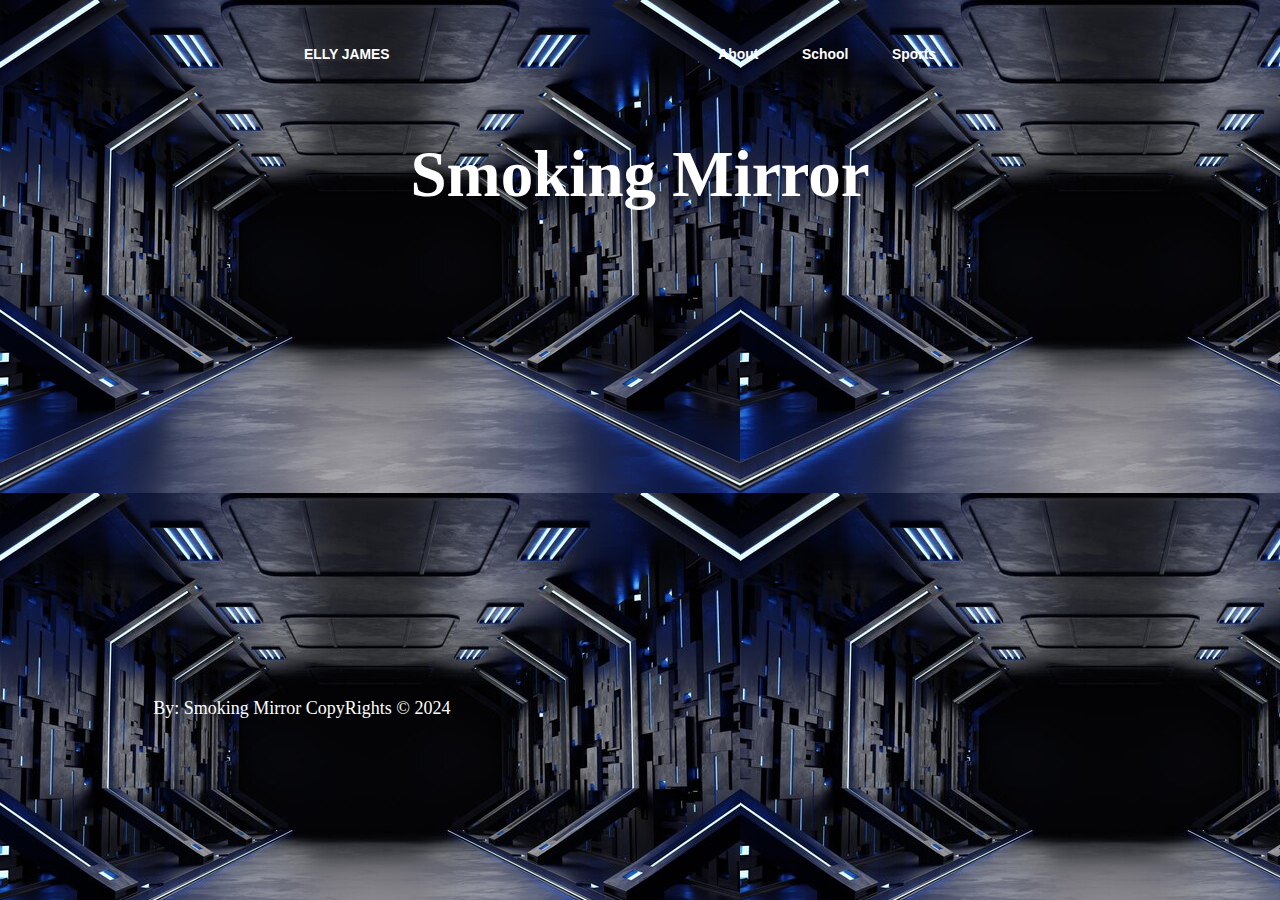
<file: index.html>
<!DOCTYPE html>
  <html>

  <head>
<title>Creating an Amazing Background for a website</title>
<link rel="stylesheet" type="text/css" href="generalPractise.css">
  </head>
  <body>
    <h3>
        <span class="logo">ELLY JAMES</span>
        <ul>
          <li><a href="#">About</a></li>
          <li><a href="#">School</a></li>
          <li><a href="#">Sports</a></li>
        </ul>
    </h3>
    <h1>
        Smoking Mirror</h1>


        <br>
        <br><br>
        <br><br>
        <br><br>
        <br>

<br>
<br>
<br>
<br>
<br>
<br>
<br>
<br>
<br><br>
<br>
<br>



        <footer> 
            <p> By: Smoking Mirror
                CopyRights © 2024 </p>
        </footer>
  </body>
  </html>
</file>
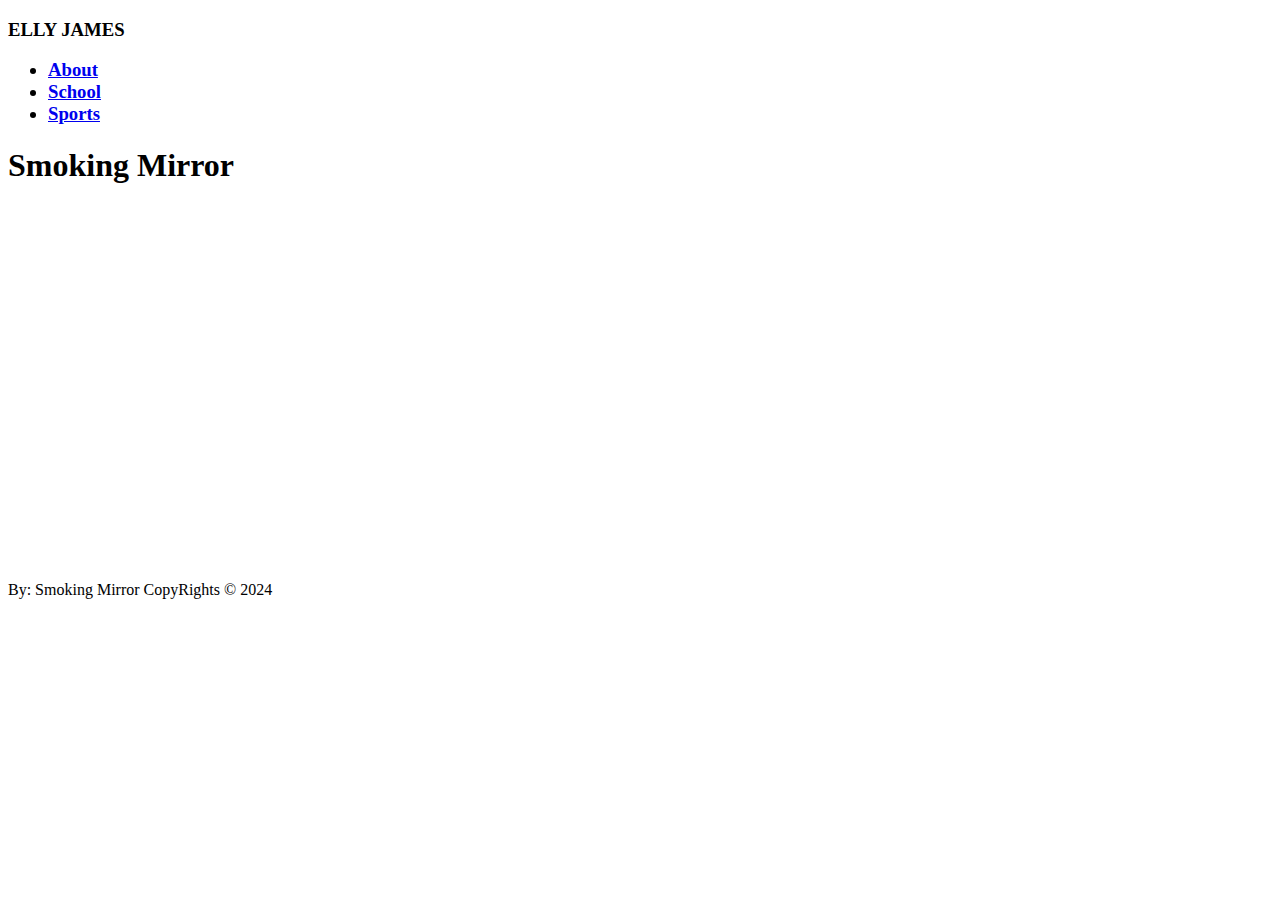
<file: generalPractise.html>
<!DOCTYPE html>
  <html>

  <head>
<title>Creating an Amazing Background for a website</title>
<link rel="stylesheet" type="text/css" href="C:\Users\EllyJames\OneDrive\Desktop\Smoking Mirror\CSS\generalPractise.css">
  </head>
  <body>
    <h3>
        <span class="logo">ELLY JAMES</span>
        <ul>
          <li><a href="#">About</a></li>
          <li><a href="#">School</a></li>
          <li><a href="#">Sports</a></li>
        </ul>
    </h3>
    <h1>
        Smoking Mirror</h1>


        <br>
        <br><br>
        <br><br>
        <br><br>
        <br>

<br>
<br>
<br>
<br>
<br>
<br>
<br>
<br>
<br><br>
<br>
<br>



        <footer> 
            <p> By: Smoking Mirror
                CopyRights © 2024 </p>
        </footer>
  </body>
  </html>
</file>
<file: generalPractise.css>
html {
  font-size: 18px;
}
h3 {
    display: flex;
    justify-content: space-around;
    align-items: center;
    height: 4.44rem;
    padding: 0 12%;
   
    box-shadow: 0 2px 6px 0 rgba(0, 0, 0, 0.05);
    font-family: Verdana, sans-serif;
    font-size: .77rem;
    font-weight: bold;
  }
 h3.logo {
    flex-grow: 1;
    color: white;
  }
  
  h3 li {
    display: inline;
    padding-right: 2.22rem;
  }
  
  h3 li a {
    text-decoration: none;
    color: white;
  }
 
body{
  background: url("empty-dark-room-modern-futuristic-sci-fi-background-3d-illustration_35913-2291.jpg")

}
h3{
  color: white;

}
h3:hover{
  color: blue;
  cursor: pointer;
}

h1{
  text-align: center;
  color: white;
  font-size: 65px;
}


p{
  color: white;
}



footer {
    display: flex;
    align-items: center;
    padding: 0.1%;
    line-height: 1.5;
  }

  
footer p {
    padding-bottom: 1.66rem;
    padding-left: 8.00rem;
    align-items: center;
  }
</file>
